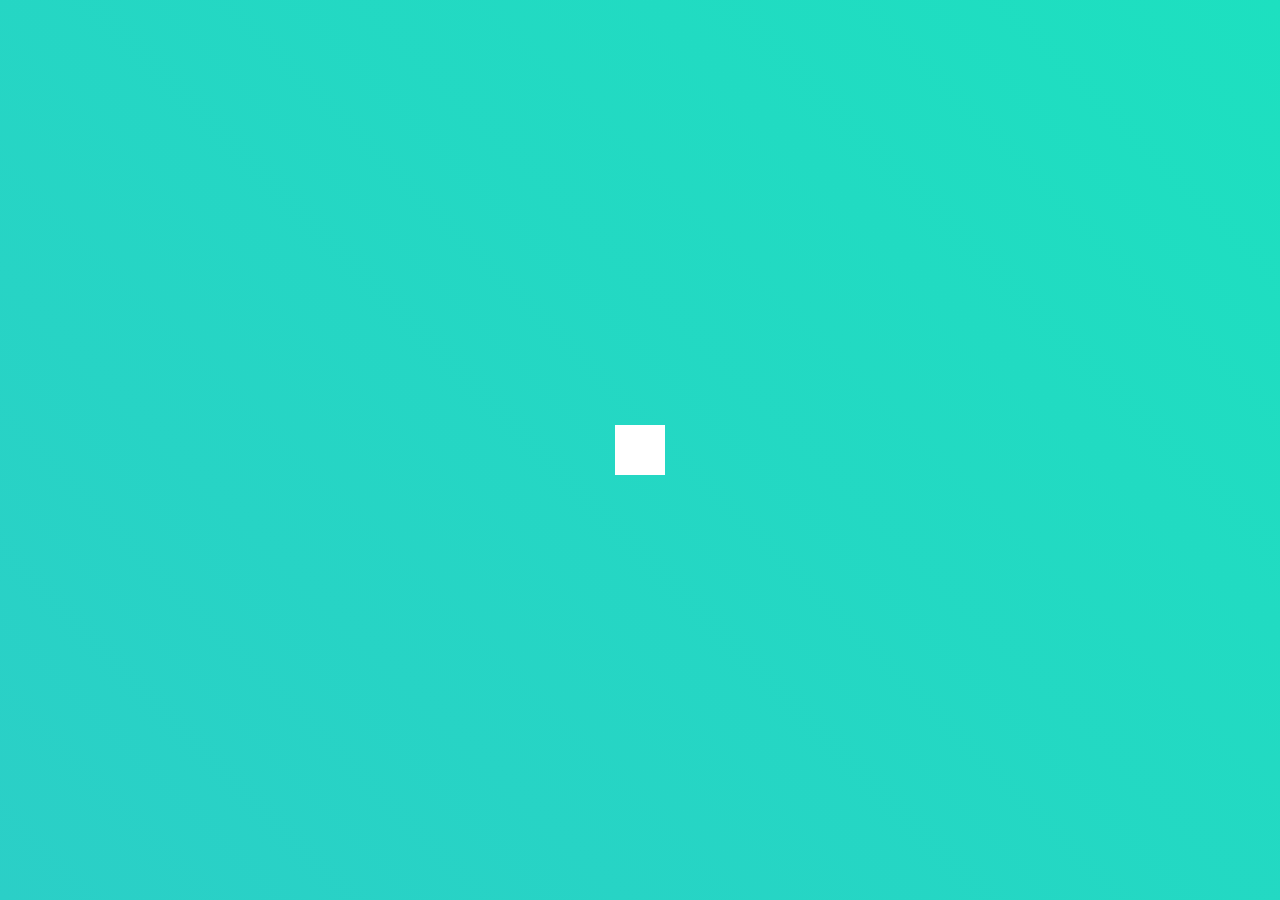
<file: 3_hidden_search_widget/index.html>
<!DOCTYPE html>
<html lang="en">
<head>
    <meta charset="UTF-8">
    <meta name="viewport" content="width=device-width, initial-scale=1.0">
    <link rel="stylesheet" href="style.css">
    <title>Search hidden</title>
    <link rel="stylesheet" href="https://cdnjs.cloudflare.com/ajax/libs/font-awesome/5.14.0/css/all.min.css" integrity="sha512-1PKOgIY59xJ8Co8+NE6FZ+LOAZKjy+KY8iq0G4B3CyeY6wYHN3yt9PW0XpSriVlkMXe40PTKnXrLnZ9+fkDaog==" crossorigin="anonymous" />
</head>
<body>
    <div class="search">
        <input type="text" class="input" placeholder="search here...">
        <button class="btn">
            <i class="fas fa-search"></i>
        </button>
    </div>
    <script src="script.js"></script>
</body>
</html>
</file>
<file: 3_hidden_search_widget/style.css>
@import url('https://fonts.googleapis.com/css2?family=Roboto:wght@400;700&display=swap');

*{
    box-sizing: border-box;
}

body{
    background-image: linear-gradient(45deg,#2bcfc7, #1de0c0);
    font-family: 'Roboto',sans-serif;
    display: flex;
    align-items: center;
    justify-content: center;
    height: 100vh;
    overflow: hidden;
    margin: 0;
}

.search{
    position: relative;
    height: 50px;
}

.search .input{
    background-color: #fff;
    border: 0;
    font-size: 18px;
    padding: 15px;
    height: 50px;
    width: 50px;
    transition: width 0.5s ease;

}
.btn{
    cursor: pointer;
    font-size: 24px;
    position: absolute;
    top: 0;
    left: 0;
    height: 50px;
    width: 50px;
    background-color: #fff;
    border: 0;
    transition: transform 0.3s ease;
}

.input:focus,.btn:focus{
    outline: 0;
}

.search.active .input{
    width: 200px;
}

.search.active .btn{
    transform: translateX(198px);
}
</file>
